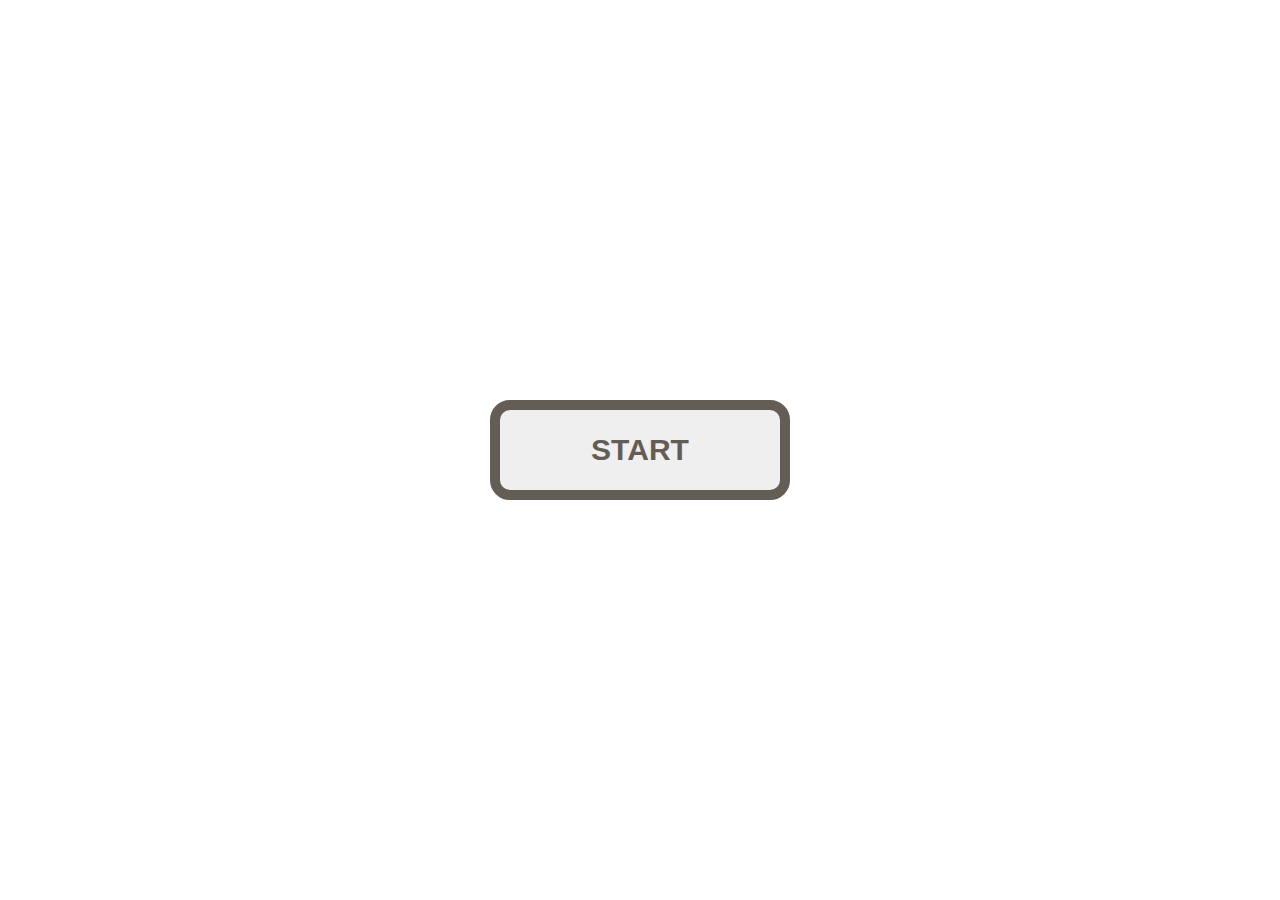
<file: 2048/index.html>
<!DOCTYPE html>
<html lang="en">
<head>
    <meta charset="UTF-8">
    <meta http-equiv="X-UA-Compatible" content="IE=edge">
    <meta name="viewport" content="width=device-width, initial-scale=1.0">
    <link href="main.css" rel="stylesheet">
    <title>Document</title>
</head>
<body>
    
    <div id="start">
        <button class="test" onclick="startGame()">START</button>
    </div>
    <div id="game">
    <h1>2048</h1>
    <hr>

    <div class="score-container">
        <a id="hey" onclick="startGame()">NEW GAME</a>
        <div id="score-title">SCORE:
        <span id="score">0</span>
        <div id="result"></div>
    </div>

    </div>
    <br>
    <div class="grid"></div>
    </div>
   
    <script type="text/javascript" src="startdemo.js"></script>

</body>
</html>
</file>
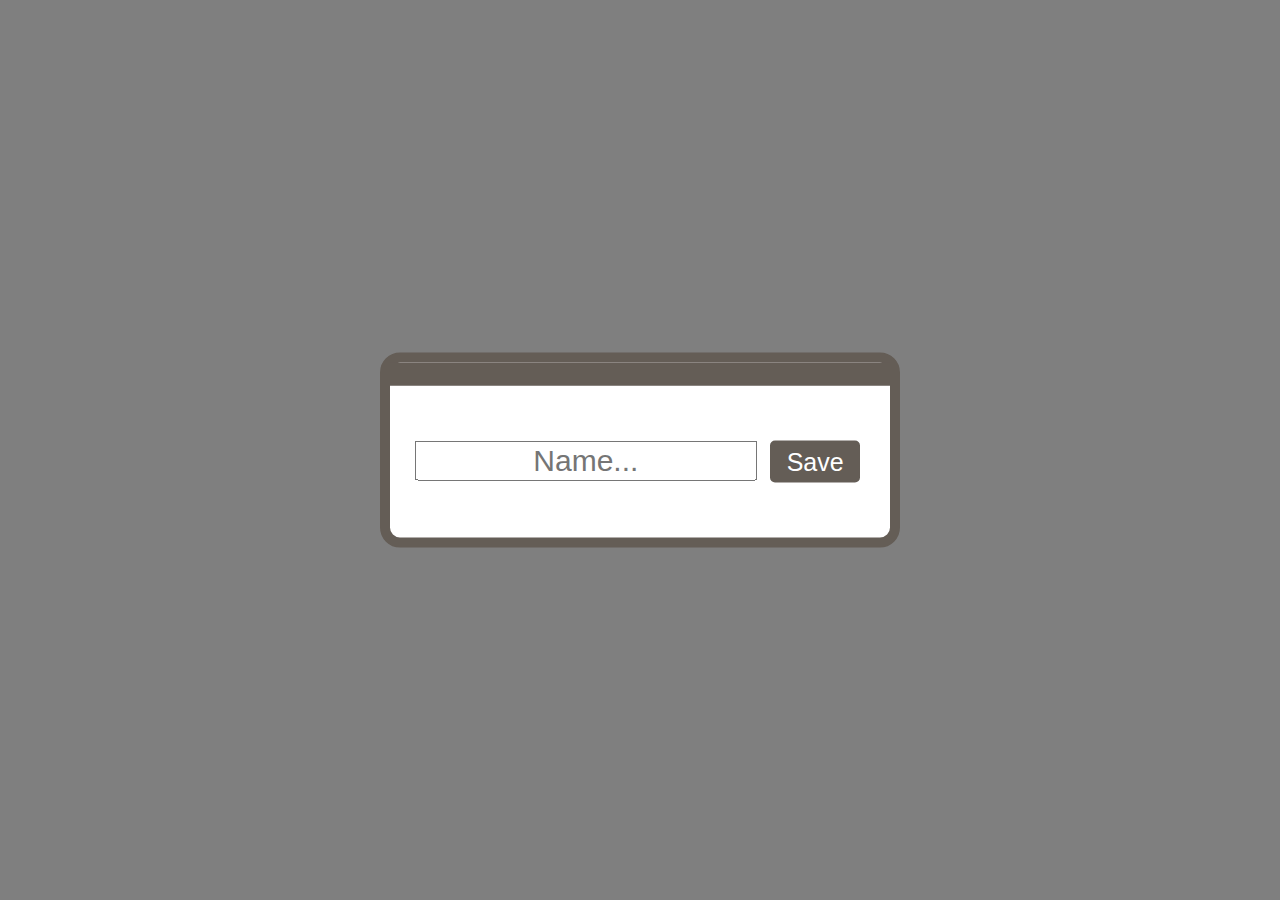
<file: 2048/popup.html>
<!DOCTYPE html>
<html lang="en">
<head>
    <meta charset="UTF-8">
    <meta http-equiv="X-UA-Compatible" content="IE=edge">
    <meta name="viewport" content="width=device-width, initial-scale=1.0">
    <title>Testing</title>
    <link href="main.css" rel ="stylesheet">
    <!-- <link href="https://cdn.jsdelivr.net/npm/bootstrap@5.2.0/dist/css/bootstrap.min.css" rel="stylesheet" integrity="sha384-gH2yIJqKdNHPEq0n4Mqa/HGKIhSkIHeL5AyhkYV8i59U5AR6csBvApHHNl/vI1Bx" crossorigin="anonymous"> -->

</head>
<body>
    <div class="modal" id="modal">
        <div class="modal-header">
            <div id="title"></div>
            <!-- <button class="close-button">&times;</button> -->
        </div>
    
    <div class="modal-body">
        <input type="text" placeholder="Name..." id="naam">
        <button id="namebutton">Save</button> 
        
    </div>
    </div>
    <div class="active" id="overlay"></div>
    <script type="text/javascript" src="startdemo.js"></script>

</body>
</html>
</file>
<file: 2048/main.css>
*{
    text-align: center;
    font-size: 30px;
    font-family:'Gill Sans', 'Gill Sans MT', Calibri, 'Trebuchet MS', sans-serif;

}

#start {
    position: fixed;
    top: 50%;
    left: 50%;
    transform: translate(-50%, -50%);
    letter-spacing: 4px;
    display:block;
    
}

button {
    font-size: 30px;
    color: #645d56;
}

.test{
    width: 300px;
    height: 100px;
    font-weight: bold;
    border: 10px solid #645d56;
    border-radius: 20px;
    box-shadow: inset 0 0 0 0 #645d56;
    transition: ease-out 0.8s;
    outline: none;
}


.test:hover {
    box-shadow: inset 300px 0 0 0 #645d56;
    cursor: pointer;
    color: white;
    border: 10px solid white;
}

#game {
    display:none;
}

h1 {
   color: #645d56;
}

.grid {
    display: flex;
    flex-wrap: wrap;
    margin: 0 auto;
    width: 400px;
    height: 400px;
    background-color: #cdc1b5;
    border: 6px solid #bbada0;
}

hr {
    width: 500px;
}

.score-container {
    display:flex;
    align-items: center;
    
}

 #hey {
   

    /* border-radius: 3px;
    background-color: #645d56;
    color: white;
    text-align: center;
    padding: 15px 25px;
    display: flex;
    flex-wrap: wrap;
    margin: 0 auto;    */

    letter-spacing: 1px;

} 

#score-title, #hey {
    border-radius: 3px;
    background-color: #645d56;
    color: white;
    text-align: center;
    padding: 15px 25px;
    display: flex;
    flex-wrap: wrap;
    margin: 0 auto;  

}

.grid div {
    width: 90px;
    height: 90px;
    border: 5px solid #bbada0;
    font-size: 40px;
    font-weight: bold;
    align-items: center;
    justify-content: center;
    color:#645d56;
} 





.modal{
    position:fixed;
    top: 50%;
    left: 50%;
    transform: translate(-50%, -50%) scale(1);
    transition: 200ms ease-in-out;
    border: 10px solid #645d56;
    border-radius: 20px; 
    z-index: 10;
    background-color: white;
    width: 500px;
    max-width: 80%;
    font-size: 40px;

}

 #namebutton {
    font-size: 25px;
    color: white;
    background-color: #645d56;
    width: 100px;
    height: 52px;
    border: 5px solid;
    border-radius: 10px;
    outline: none; 
} 


.modal-header {
    padding: 10px 15px;
    display: flex;
    justify-content: center;
    align-items: center;
    border-bottom:  solid #645d56; 
    font-weight: bold;
    color: white;
    background-color: #645d56;
    
}



.modal-body{
    padding: 50px 15px;
}

#overlay {
    position: fixed;
    top: 0;
    left: 0;
    right: 0;
    bottom: 0;
    background-color: rgba(0, 0, 0, .5);
    pointer-events:none; 
    transition: 1.5s ease-in-out;

} 

.modal-header .title {
    /* font-size: 30px;
    font-weight: bold; */

}

/* .modal-header .close-button {
    cursor:pointer;
    border:none; 
    outline:none; 
    background: none; 
    font-size: 1.25rem;
    font-weight: bold;
} */

.modal.active {
    transform: translate(-50%, -50%) scale(0);

} 


 #overlay.active {
    opacity: active;
    pointer-events: all;
}
</file>
